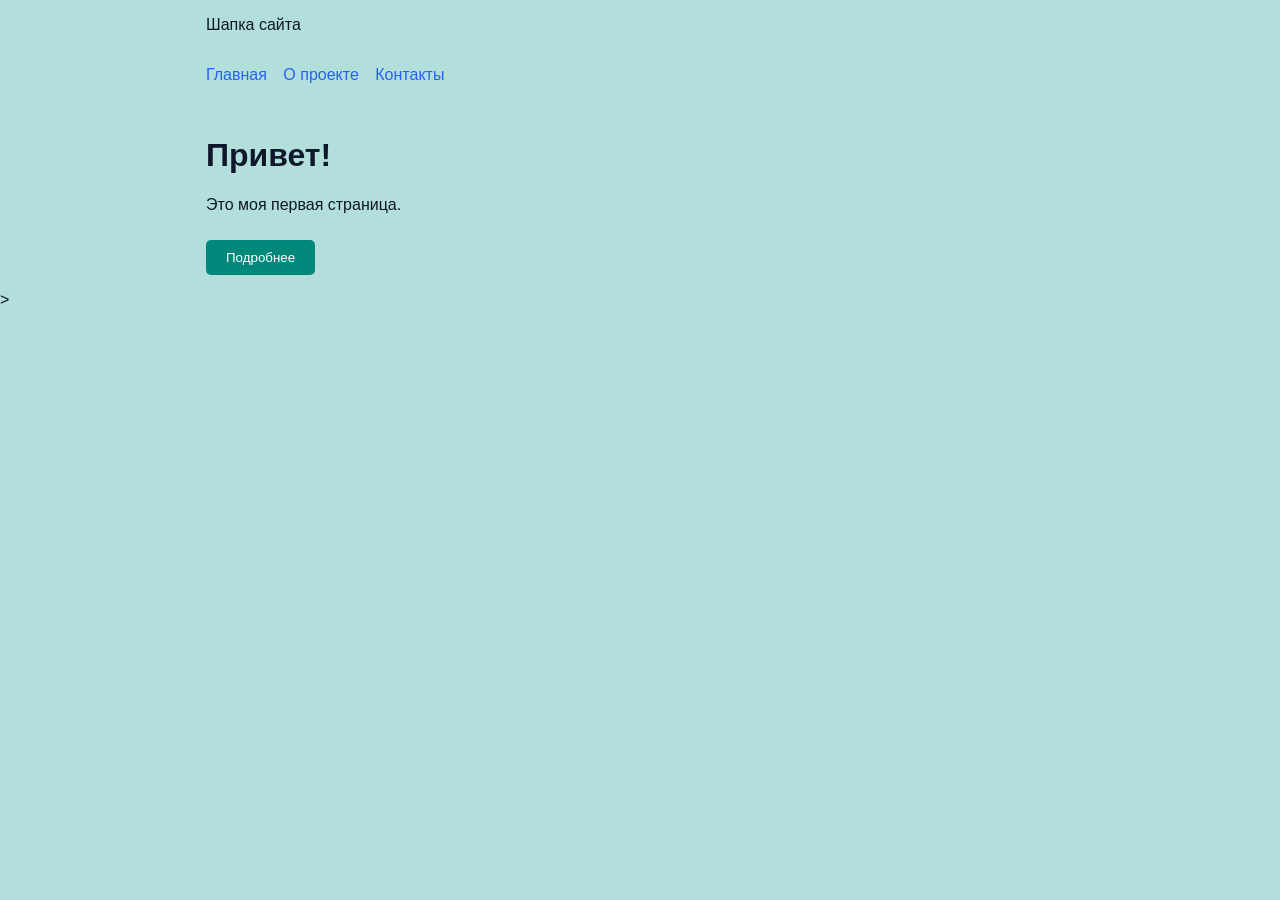
<file: index.html>
<!doctype html>
<html lang="ru">
<head>
    <meta charset="UTF-8">
    <meta name="viewport" content="width=device-width, initial-scale=1.0">
    <title>Мой сайт</title>
    <link rel="stylesheet" href="style.css">

    <script src="script.js" defer></script>
</head>
<body>
<header>Шапка сайта</header>

<nav>
    <a href="index.html">Главная</a>
    <a href="about.html">О проекте</a>
    <a href="contacts.html">Контакты</a>
</nav>

<main>
    <h1>Привет!</h1>
    <p>Это моя первая страница.</p>
    <button id="showMore">Подробнее</button>
    <p id="moreText" class="hidden">Я изучаю HTML, CSS и JavaScript. А ещё я не зочу пписать дискретку но мне придёться : (</p>
</main>
</body>>
</html>
</file>
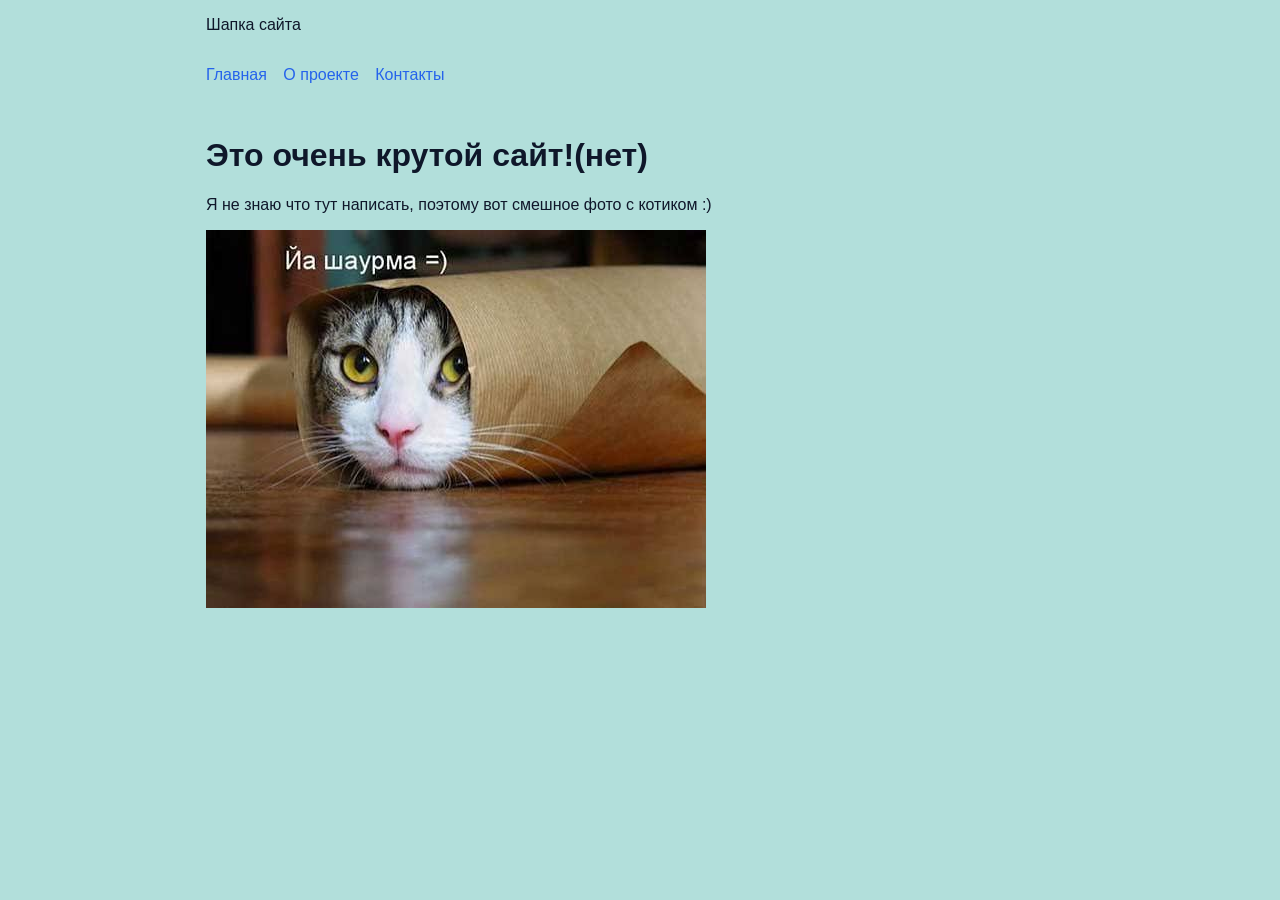
<file: about.html>
<!doctype html>
<html lang="ru">
<head>
    <meta charset="UTF-8">
    <meta name="viewport" content="width=device-width, initial-scale=1.0">
    <title>Мой сайт</title>
    <link rel="stylesheet" href="style.css">
</head>
<body>
<header>Шапка сайта</header>

<nav>
    <a href="index.html">Главная</a>
    <a href="about.html">О проекте</a>
    <a href="contacts.html">Контакты</a>
</nav>

<main>
    <h1>Это очень крутой сайт!(нет)</h1>
    <p>Я не знаю что тут написать, поэтому вот смешное фото с котиком :)</p>
    <img src="img/cot.jpg" alt="Фото кота">

</main>

</body>
</html>
</file>
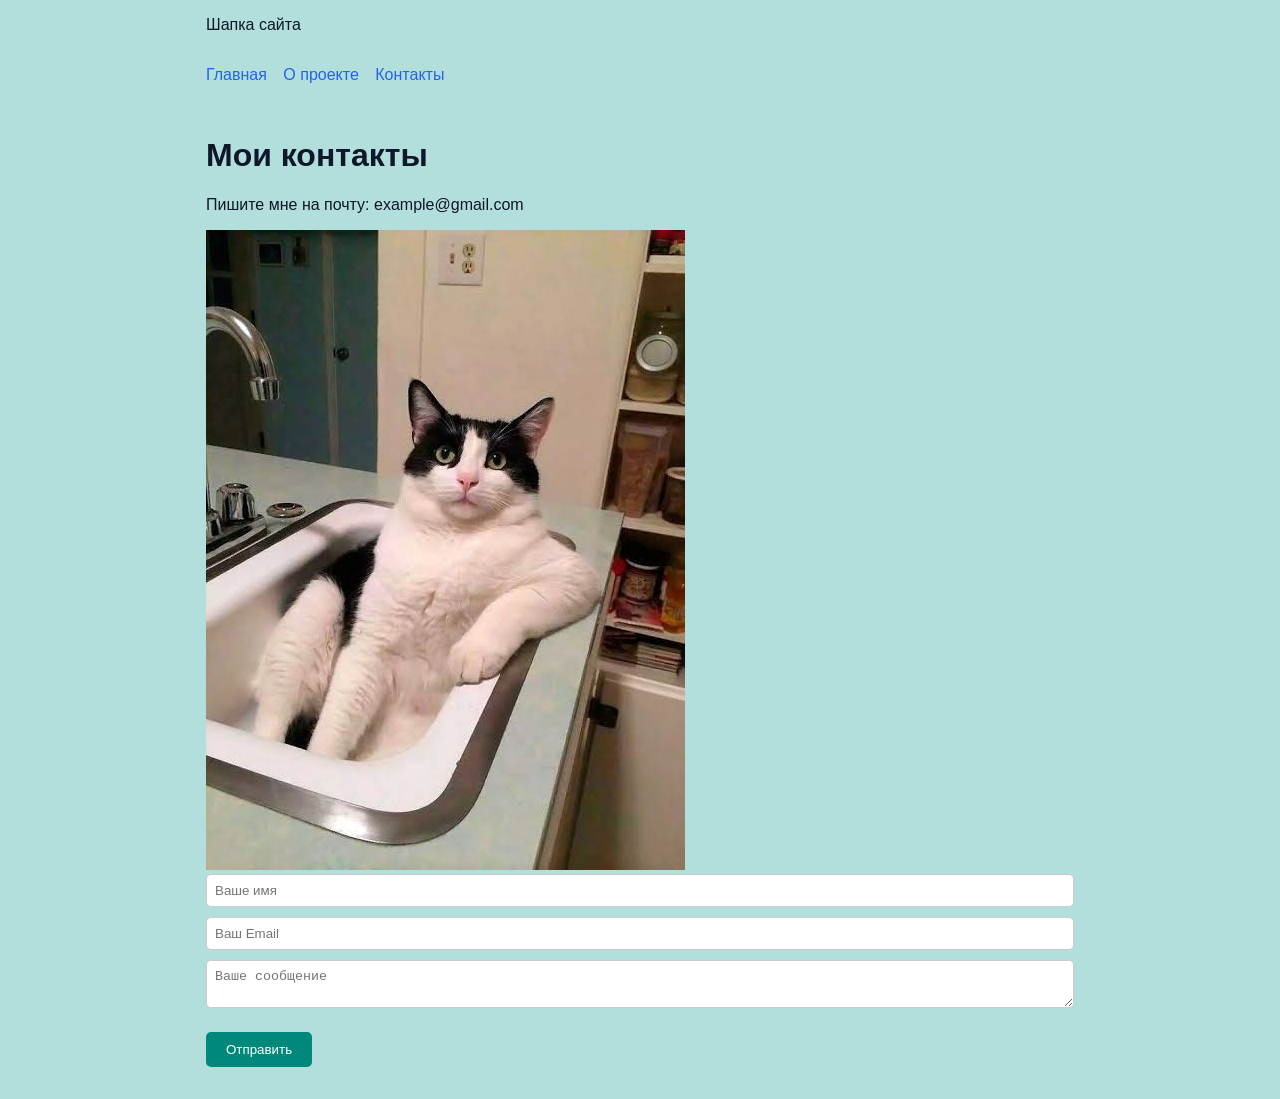
<file: contacts.html>
<!doctype html>
<html lang="ru">
<head>
    <meta charset="UTF-8">
    <script src="script.js" defer></script>
    <meta name="viewport" content="width=device-width, initial-scale=1.0">
    <title>Мой сайт</title>
    <link rel="stylesheet" href="style.css">
</head>
<body>
<header>Шапка сайта</header>

<nav>
    <a href="index.html">Главная</a>
    <a href="about.html">О проекте</a>
    <a href="contacts.html">Контакты</a>
</nav>

<main>
    <h1>Мои контакты</h1>
    <p>Пишите мне на почту: example@gmail.com</p>
    <img src="img/avatar.jpg" alt="Фото кота">
    <form id="contactForm">
        <input id="name" type="text" placeholder="Ваше имя" required>
        <input id="email" type="email" placeholder="Ваш Email" required>
        <textarea id="comment" placeholder="Ваше сообщение"></textarea>
        <button type="submit">Отправить</button>
    </form>
    <p id="formMessage"></p>
</main>

</body>
</html>
</file>
<file: style.css>
* { box-sizing: border-box; }

body {
  margin: 0;
  font-family: Century gothic, sans-serif;
  background: #f8fafc;
  background-color: #b2dfdb;
  color: #0f172a;
}

header, nav, main, footer {
  padding: 16px;
  max-width: 900px;
  margin: 0 auto;
}

nav a {
  margin-right: 12px;
  color: #2563eb;
  text-decoration: none;
}

h1 { color: #0f172a; }

img {
  max-width: 100%;
  height: auto;
}


.cards {
  display: flex;
  flex-direction: column;
  gap: 16px;
}

@media (min-width: 768px) {
  .cards {
    flex-direction: row;
  }
}
.hidden {
    display: none;
}


button {
    background-color: #00897b;
    color: white;
    border: none;
    padding: 10px 20px;
    cursor: pointer;
    margin-top: 10px;
    border-radius: 5px;
}

input, textarea {
    width: 100%;
    padding: 8px;
    margin-bottom: 10px;
    border: 1px solid #ccc;
    border-radius: 5px;
}
</file>
